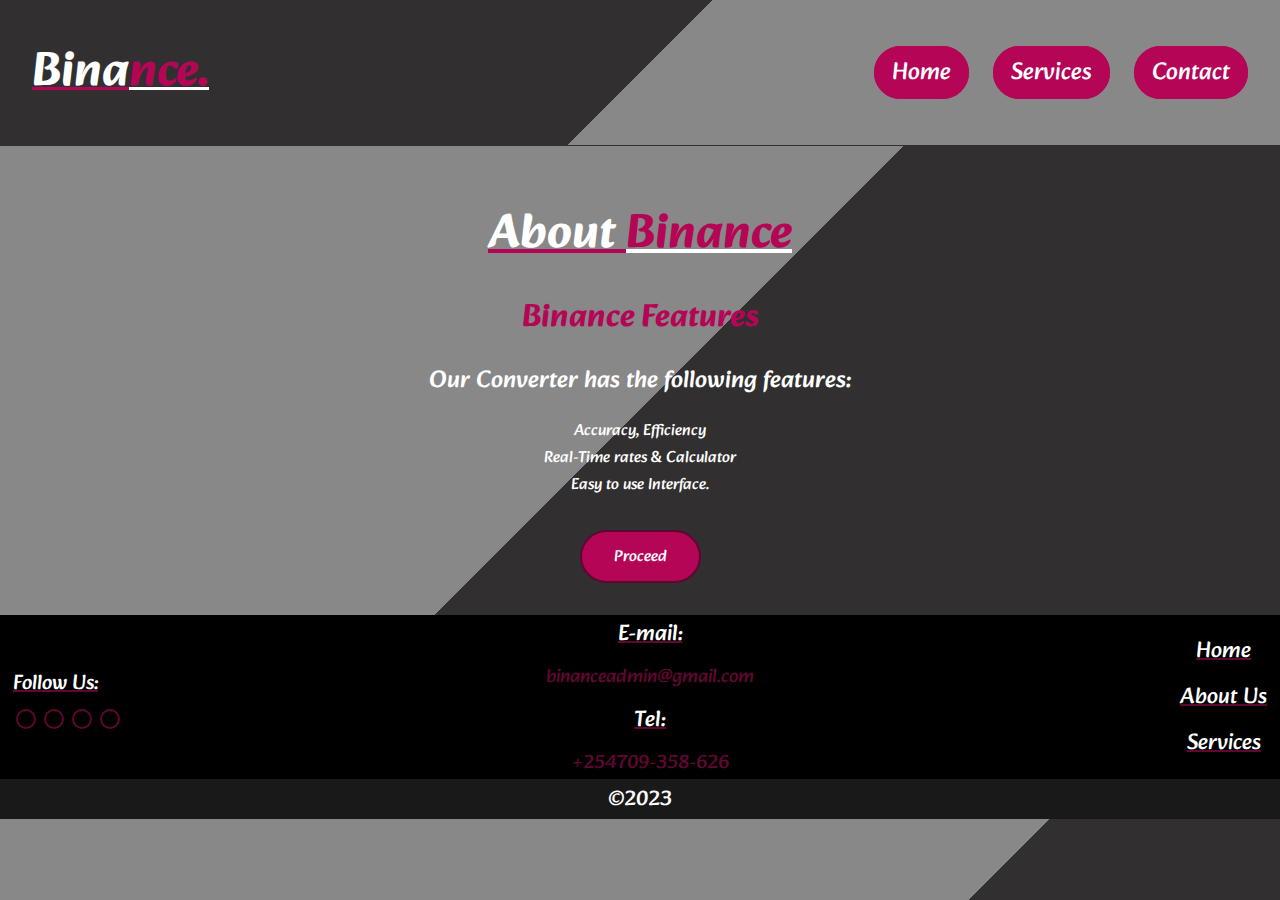
<file: index.html>
<!DOCTYPE html>
<html lang="en">
<head>
    <meta charset="UTF-8">
    <meta http-equiv="X-UA-Compatible" content="IE=edge">
    <meta name="viewport" content="width=device-width, initial-scale=1.0">
    <title>BIN-Home</title>
    <link rel="stylesheet" href="Services + Converter/CSS/Homestyle.css">
    <link rel="stylesheet" href="Services + Converter/CSS/backgrounds.css">
    <link rel="icon" href="Services + Converter/icon/icons8-exchange-48.png">
    <link rel="stylesheet" href="https://cdnjs.cloudflare.com/ajax/libs/font-awesome/6.3.0/css/all.min.css" integrity="sha512-SzlrxWUlpfuzQ+pcUCosxcglQRNAq/DZjVsC0lE40xsADsfeQoEypE+enwcOiGjk/bSuGGKHEyjSoQ1zVisanQ==" crossorigin="anonymous" referrerpolicy="no-referrer" />
</head>
<body>
    <div class="navbar">
       <div class="logo">
        <h3 id="home">Bina<span>nce.</span></h3>
       </div>
       <nav>
        <ul>
            <li><a href="#">Home</a></li>
            <li><a href="Services + Converter/Services.html">Services</a></li>
            <li><a href="#contacts">Contact</a></li>
        </ul>
       </nav>
    </div>
    <div class="container">
        <div class="content">
            <h1 id="about">About <span>Binance</span></h1>
            <h3>Binance Features</h3>
            <h4>Our Converter has the following features:</h4>
            <p>
                Accuracy, Efficiency<br>
                Real-Time rates & Calculator<br>
                Easy to use Interface.
            </p>
           <div class="btn">
            <a href="Services + Converter/Services.html"><button type="button">Proceed</button></a>
           </div>
        </div>
    </div>
    <footer id="contacts">
        <div class="social">
            <h3>
                Follow Us:
            </h3>
            <div class="icons">
                <a href="https://www.reddit.com/user/Successful_Jury_3525" target="_blank"><i class="fa-brands fa-reddit"></i></a>
                <a href="https://github.com/Tmosonik123" target="_blank"><i class="fa-brands fa-github"></i></a>
                <a href="https://twitter.com/TkboominKE" target="_blank"><i class="fa-brands fa-twitter"></i></a>
                <a href="https://www.linkedin.com/in/t-mosonik-594490264" target="_blank"><i class="fa-brands fa-linkedin"></i></a>
            </div>
        </div>
            <div class="contact">
                <h3>E-mail:</h3>
                <p>binanceadmin@gmail.com</p>
                <h3>Tel:</h3>
                <p>+254709-358-626</p>
            </div>
            <div class="shortlinks">
                <a href="#home">Home</a>
                <a href="#about">About Us</a>
                <a href="Services + Converter/Services.html">Services</a>
            </div>
    </footer>
    <div class="end">
        <p>&COPY;<span>2023</span></p>
    </div>
</body>
</html>
</file>
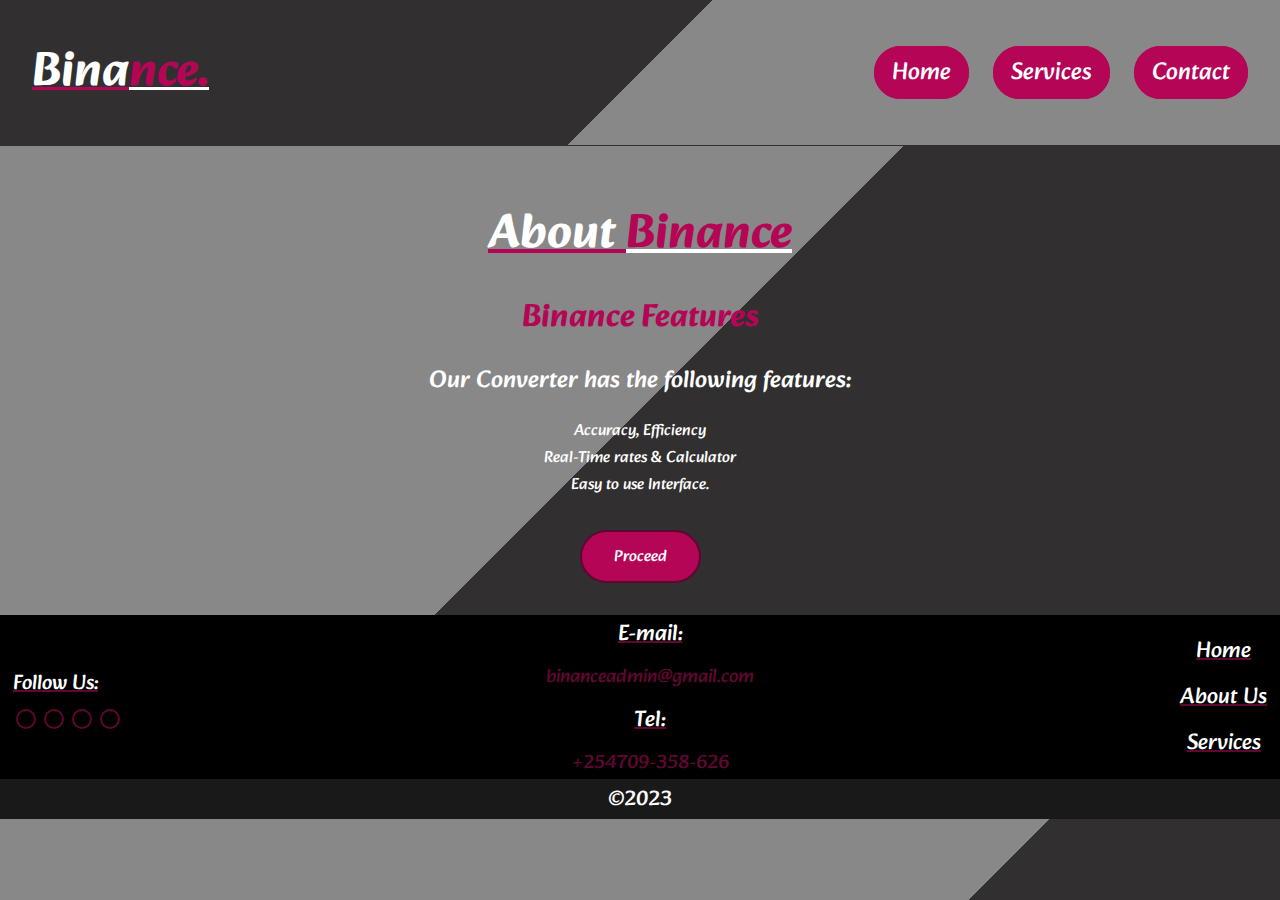
<file: Home.html>
<!DOCTYPE html>
<html lang="en">
<head>
    <meta charset="UTF-8">
    <meta http-equiv="X-UA-Compatible" content="IE=edge">
    <meta name="viewport" content="width=device-width, initial-scale=1.0">
    <title>BIN-Home</title>
    <link rel="stylesheet" href="Services + Converter/CSS/Homestyle.css">
    <link rel="stylesheet" href="Services + Converter/CSS/backgrounds.css">
    <link rel="icon" href="Services + Converter/icon/icons8-exchange-48.png">
    <link rel="stylesheet" href="https://cdnjs.cloudflare.com/ajax/libs/font-awesome/6.3.0/css/all.min.css" integrity="sha512-SzlrxWUlpfuzQ+pcUCosxcglQRNAq/DZjVsC0lE40xsADsfeQoEypE+enwcOiGjk/bSuGGKHEyjSoQ1zVisanQ==" crossorigin="anonymous" referrerpolicy="no-referrer" />
</head>
<body>
    <div class="navbar">
       <div class="logo">
        <h3 id="home">Bina<span>nce.</span></h3>
       </div>
       <nav>
        <ul>
            <li><a href="#">Home</a></li>
            <li><a href="Services + Converter/Services.html">Services</a></li>
            <li><a href="#contacts">Contact</a></li>
        </ul>
       </nav>
    </div>
    <div class="container">
        <div class="content">
            <h1 id="about">About <span>Binance</span></h1>
            <h3>Binance Features</h3>
            <h4>Our Converter has the following features:</h4>
            <p>
                Accuracy, Efficiency<br>
                Real-Time rates & Calculator<br>
                Easy to use Interface.
            </p>
           <div class="btn">
            <a href="Services + Converter/Services.html"><button type="button">Proceed</button></a>
           </div>
        </div>
    </div>
    <footer id="contacts">
        <div class="social">
            <h3>
                Follow Us:
            </h3>
            <div class="icons">
                <a href="#"><i class="fa-brands fa-reddit"></i></a>
                <a href="#"><i class="fa-brands fa-github"></i></a>
                <a href="#"><i class="fa-brands fa-twitter"></i></a>
                <a href="#"><i class="fa-brands fa-linkedin"></i></a>
            </div>
        </div>
            <div class="contact">
                <h3>E-mail:</h3>
                <p>binanceadmin@gmail.com</p>
                <h3>Tel:</h3>
                <p>+254709-358-626</p>
            </div>
            <div class="shortlinks">
                <a href="#home">Home</a>
                <a href="#about">About Us</a>
                <a href="Services + Converter/Services.html">Services</a>
            </div>
    </footer>
    <div class="end">
        <p>&COPY;<span>2023</span></p>
    </div>
</body>
</html>
</file>
<file: Services + Converter/CSS/Homestyle.css>
@import url('https://fonts.googleapis.com/css2?family=Alkatra:wght@600&display=swap');
*{
    margin: 0;
    padding: 0;
    font-family: 'Alkatra', cursive;
    box-sizing: border-box;
}
body{
    padding: 0;
    margin: 0;

}
.navbar{
    display: flex;
    align-items: center;
    justify-content: space-between;
    height: fit-content;
}
.logo{
    display: flex;
    align-items: center;
    text-align: center;
    justify-content: center;
    margin: 2rem;
}
.logo h3{
    font-size: 3rem;
    color: #fff;
    text-decoration: underline .2rem #b40557;
}
.logo h3 span{
    color: #b40557;
    text-decoration: underline .2rem #fff;
}
.navbar .logo:hover{
    cursor: pointer;
}
.navbar nav{
    display: flex;
    align-items: center;
    justify-content: center;
    margin: 2rem;
}
.navbar nav ul{
    display: flex;
    align-items: center;
    justify-content: center;
    gap: 1.5rem;
    list-style: none;
}
.navbar nav ul li a{
    text-decoration: none;
    font-size: 1.5rem;
    color: #fff;
    background: #b40557;
    padding:  .3rem 1rem;
    border-radius: 2rem;
    border: .15rem solid #b40557;
}
.navbar nav ul li a:hover{
    background: none;
    cursor: pointer;
}
.container{
    display: flex;
    align-items: center;
    justify-content: center;
    margin: 1rem auto;
    
}
.container .content{
    display: flex;
    align-items: center;
    justify-content: center;
    flex-direction: column;
    gap: 1rem;
    text-align: center;
}
.content h1{
    margin-top: 2rem;
    font-size: 3rem;
    color: #fff;
    text-decoration: underline .23rem #b40557;
    padding: 0 1rem;
}
.content h1 span{
    color: #b40557;
    text-decoration: underline .23rem #fff;
}
.content h1:hover{
    cursor: pointer;
}
.content h3{
    font-size: 2rem;
    color: #b40557;
}
.content h4{
    color: #fff;
    font-size: 1.5rem;
    font-weight: 500;
}
.content p{
    color: #fff;
    font-size: 1rem;

}
.btn{
    display: flex;
    align-items: center;
    justify-content: center;
    margin: 1rem;
}
.btn button{
    padding: .7rem 2rem;
    font-size: 1rem;
    color: #fff;
    background: #b40557;
    border: .15rem solid #5f0730;
    border-radius: 2rem;
    transition: 200ms all ease;
    font-weight: 400;
}
.btn button:hover{
    background: none;
    transform: scale(1.1);
    cursor: pointer;
}



/*==========Media Queries============*/
@media (max-width:700px){
    .navbar{
        flex-direction: column;
    }
}

@media (max-width:425px){
    .navbar nav ul{
        flex-direction: column;
    }
    .navbar nav ul li a { 
        padding: 0;
        background: transparent;
        border: none;
        text-decoration: underline .2rem #5f0730;
    }
    .navbar ul li a:hover{
        color: #5f0730;
        text-decoration:underline .2rem #fff;
    }
}
@media (max-width:362px){
    .content h1{
        font-size: 2rem;
    }
    .content h3{
        font-size: 1.4rem;
    }
    .content h4{
        font-size: 1.2rem;
    }
}
</file>
<file: Services + Converter/CSS/backgrounds.css>
/*----converter------*/
body{
    background-color: #312f2f;
    background-image: linear-gradient(-45deg, transparent 50%, #888 50%);
}
header{
    border-bottom:  .1rem solid#312f2f;
    background-color: #888;
    background-image: linear-gradient(-45deg, transparent 50%, #312f2f 50%);
}
footer{
    background-color: #000;
}
html{
    scroll-behavior: smooth;
}
::selection{
    color: #000;
    background: #ccda01;
    }


/*-----home page------*/

.banner{
    background-color: #312f2f;
    background-image: linear-gradient(-45deg, transparent 50%, #888 50%);
}
.navbar{
    border-bottom:  .1rem solid#312f2f;
    background-color: #888;
    background-image: linear-gradient(-45deg, transparent 50%, #312f2f 50%);
}



/*----services------*/





/*------Common------*/
footer{
    display: flex;
    align-items: center;
    justify-content: space-between;
    height: fit-content;
    width: 100%;
}
footer.social{
    display: flex;
    flex-direction: column;
    align-items: center;
    justify-content: center;
    margin: .5rem auto;
    padding: .5rem;
    width: fit-content;
    text-align: center;
}
.social h3{
    font-size: 1.3rem;
    color: #fff;
    text-decoration: underline .15rem #5f0730;
    font-weight: 450;
    margin-left: .8rem;
}
.social .icons{
    margin-top: .5rem;
    display: flex;
    margin-left: 1rem;
    gap: .5rem;
    align-items: center;
    justify-content: center;
    
}
.social .icons a{
    display: flex;
    align-items: center;
    justify-content: center;
    flex-direction: column;
    font-size: 1.4rem;
    color: #5f0730;
    background: transparent;
    text-decoration: none;
    padding: .5rem;
    border: .15rem solid #5f0730;
    border-radius: 50%;
}
.social .icons a:hover{
    color: #fff;
    border: .15rem solid #fff;
    cursor: pointer;

}
.contact{
    display: flex;
    flex-direction: column;
    align-items: center;
    justify-content: center;
    gap: .5rem;
}
.contact h3{
    color: #fff;
    text-decoration: underline .15rem #5f0730;
    font-weight: 450;
    font-size: 1.4rem;
}
.contact p{
    color: #5f0730;
    font-size: 1.2rem;
}
.contact p:hover{
    cursor: pointer;
}
.shortlinks{
    display: flex;
    flex-direction: column;
    align-items: center;
    justify-content: center;
    gap: .5rem;
}
.shortlinks a{
    text-decoration: underline .15rem #5f0730;
    color: #fff;
    font-size: 1.4rem;
    margin-right: .8rem;
}
.shortlinks a:hover{
    color: #5f0730;
    text-decoration: underline .15rem #fff;
}
.end{
    background-color: #1a1919;
    display: flex;
    align-items: center;
    height: 2.5rem;
    justify-content: center;
}
.end p{
    color: #fff;
    font-size: 1.3rem;
}


@media (max-width:600px){
    footer{
        flex-direction: column;
        justify-content: center;
        gap: 2rem;
    }
    footer .shortlinks:last-child{
        margin-bottom: 1rem;
    }
}
</file>
